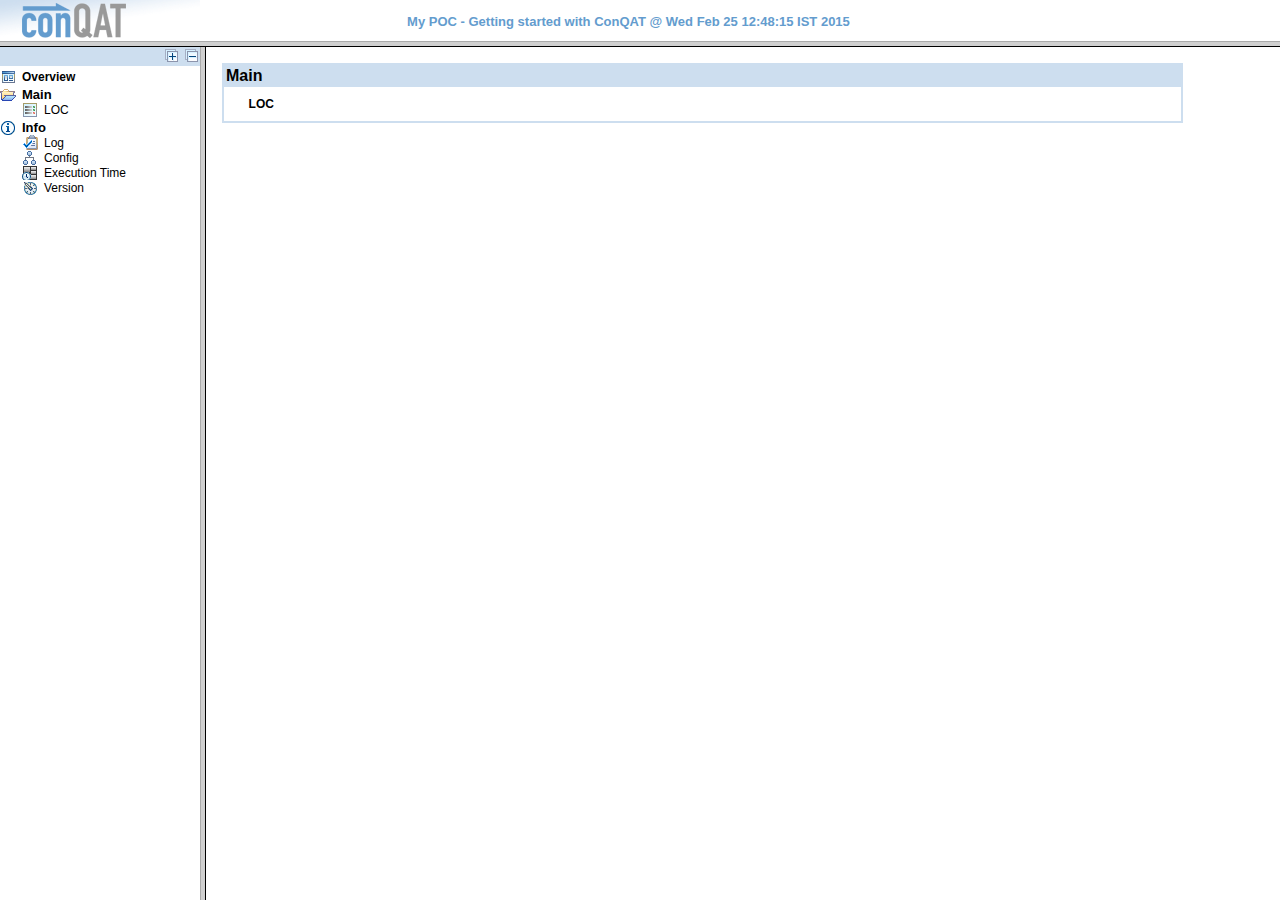
<file: output/index.html>
<?xml version="1.0" encoding="UTF-8"?><!DOCTYPE html PUBLIC "-//W3C//DTD XHTML 1.0 Frameset//EN" "http://www.w3.org/TR/xhtml1/DTD/xhtml1-frameset.dtd">
<!-- Generated by ConQAT (IndexPageWriter) @ Wed Feb 25 12:48:15 IST 2015 -->
<html>
  <head>
    <meta http-equiv="content-type" content="application/xhtml+xml; charset=UTF-8" />
    <title>ConQAT: My POC - Getting started with ConQAT</title>
    <link rel="SHORTCUT ICON" href="images/conqat-icon.ico" />
    <link rel="stylesheet" type="text/css" href="css/style.css" />
    <script src="conqat.js" type="text/javascript"></script>
  </head>
  <script type="text/javascript">
if (window != top) top.location.href = location.href;
</script>
  <frameset rows="41,*">
    <frame src="header.html" scrolling="no" marginwidth="0" marginheight="0" noresize="noresize" />
    <frameset cols="200,*">
      <frame src="navigation.html" marginwidth="0" marginheight="0" />
      <frame src="overview.html" name="content" marginwidth="0" marginheight="0" />
    </frameset>
  </frameset>
</html>
</file>
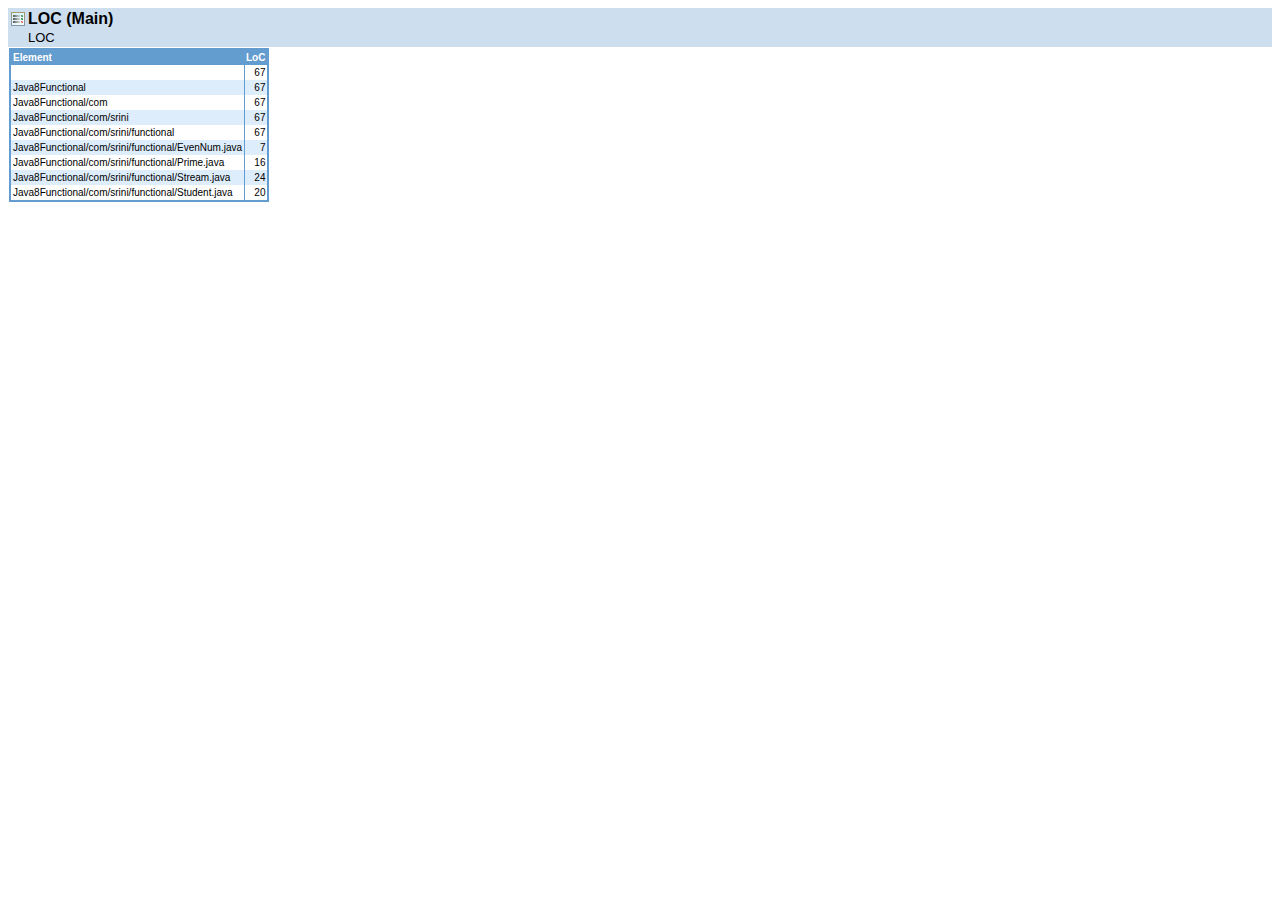
<file: output/[000001].html>
<?xml version="1.0" encoding="UTF-8"?><!DOCTYPE html PUBLIC "-//W3C//DTD XHTML 1.0 Frameset//EN" "http://www.w3.org/TR/xhtml1/DTD/xhtml1-frameset.dtd">
<!-- Generated by ConQAT (PageWriter) @ Wed Feb 25 12:48:20 IST 2015 -->
<html>
  <head>
    <meta http-equiv="content-type" content="application/xhtml+xml; charset=UTF-8" />
    <title>LOC</title>
    <link rel="SHORTCUT ICON" href="images/conqat-icon.ico" />
    <link rel="stylesheet" type="text/css" href="css/style.css" />
    <script src="conqat.js" type="text/javascript"></script>
  </head>
  <body class="CSSCLASS33">
    <table width="100%" cellspacing="0" border="0">
      <tr>
        <td style="background-color: #CDDEEF; ">
          <table cellspacing="0" border="0">
            <tr>
              <td>
                <img src="images/table.gif" />
              </td>
              <td class="CSSCLASS34" id="caption-title">LOC (Main)</td>
            </tr>
            <tr>
              <td class="CSSCLASS10"> </td>
              <td class="CSSCLASS10" id="caption-subtitle">LOC</td>
            </tr>
          </table>
        </td>
      </tr>
      <tr>
        <td><!-- Generated by TableLayouter @ Wed Feb 25 12:48:07 IST 2015 -->
<table id="table-id0" cellspacing="0" cellpadding="2" style="border-top-color: #639CCE; border-right-color: #639CCE; border-bottom-color: #639CCE; border-left-color: #639CCE; border-top-style: solid; border-right-style: solid; border-bottom-style: solid; border-left-style: solid; border-top-width: 2px; border-right-width: 2px; border-bottom-width: 2px; border-left-width: 2px; ">
  <thead>
    <tr class="CSSCLASS1">
      <th>Element</th>
      <th>LoC</th>
    </tr>
  </thead>
  <tbody>
    <tr class="CSSCLASS2">
      <td></td>
      <td class="CSSCLASS3" align="right">67</td>
    </tr>
    <tr class="CSSCLASS4">
      <td>Java8Functional</td>
      <td class="CSSCLASS3" align="right">67</td>
    </tr>
    <tr class="CSSCLASS2">
      <td>Java8Functional/com</td>
      <td class="CSSCLASS3" align="right">67</td>
    </tr>
    <tr class="CSSCLASS4">
      <td>Java8Functional/com/srini</td>
      <td class="CSSCLASS3" align="right">67</td>
    </tr>
    <tr class="CSSCLASS2">
      <td>Java8Functional/com/srini/functional</td>
      <td class="CSSCLASS3" align="right">67</td>
    </tr>
    <tr class="CSSCLASS4">
      <td>Java8Functional/com/srini/functional/EvenNum.java</td>
      <td class="CSSCLASS3" align="right">7</td>
    </tr>
    <tr class="CSSCLASS2">
      <td>Java8Functional/com/srini/functional/Prime.java</td>
      <td class="CSSCLASS3" align="right">16</td>
    </tr>
    <tr class="CSSCLASS4">
      <td>Java8Functional/com/srini/functional/Stream.java</td>
      <td class="CSSCLASS3" align="right">24</td>
    </tr>
    <tr class="CSSCLASS2">
      <td>Java8Functional/com/srini/functional/Student.java</td>
      <td class="CSSCLASS3" align="right">20</td>
    </tr>
  </tbody>
</table></td>
      </tr>
    </table>
  </body>
</html>
</file>
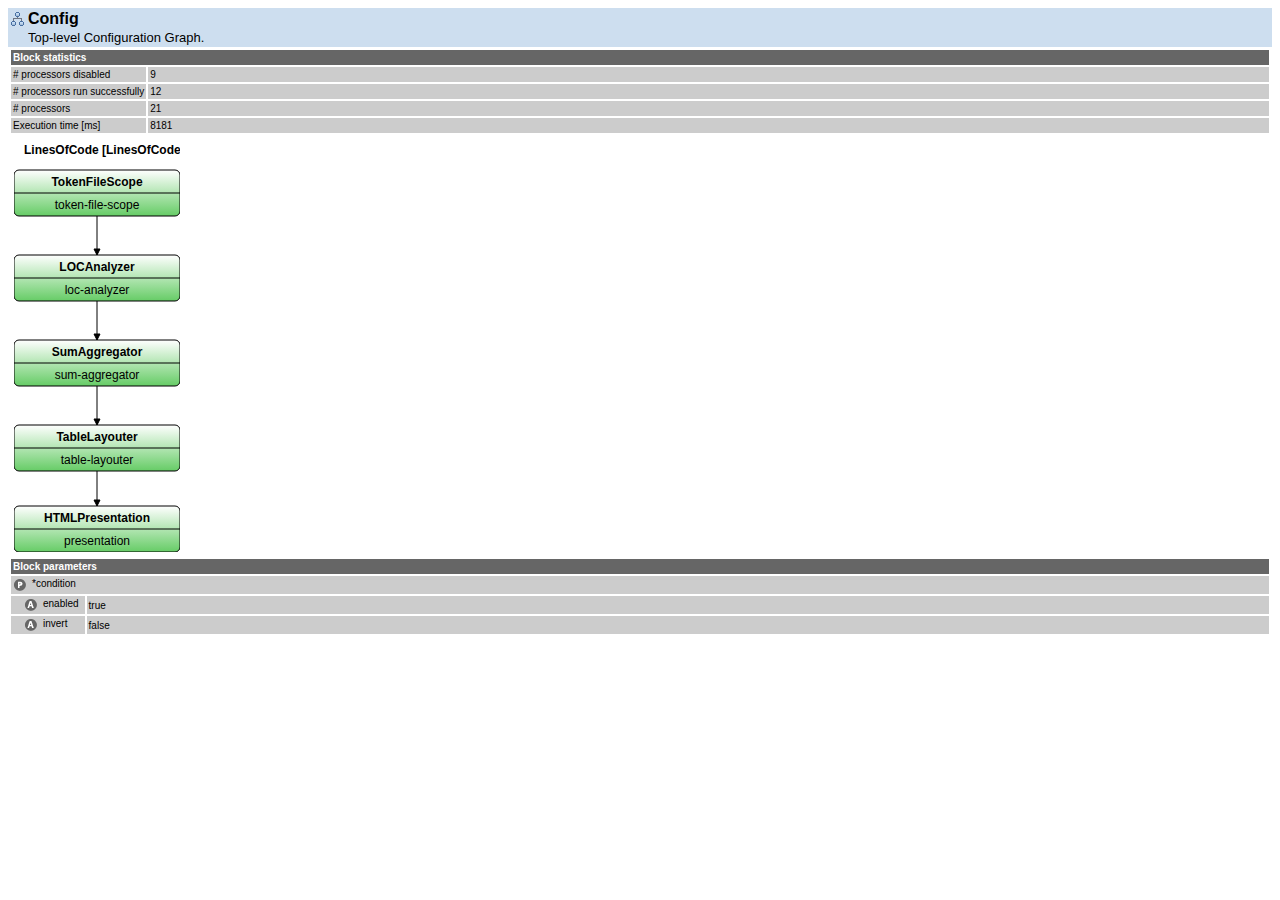
<file: output/config_graph.html>
<?xml version="1.0" encoding="UTF-8"?><!DOCTYPE html PUBLIC "-//W3C//DTD XHTML 1.0 Frameset//EN" "http://www.w3.org/TR/xhtml1/DTD/xhtml1-frameset.dtd">
<!-- Generated by ConQAT (PageWriter) @ Wed Feb 25 12:48:20 IST 2015 -->
<html>
  <head>
    <meta http-equiv="content-type" content="application/xhtml+xml; charset=UTF-8" />
    <title>Config</title>
    <link rel="SHORTCUT ICON" href="images/conqat-icon.ico" />
    <link rel="stylesheet" type="text/css" href="css/style.css" />
    <script src="conqat.js" type="text/javascript"></script>
  </head>
  <body class="CSSCLASS33">
    <table width="100%" cellspacing="0" border="0">
      <tr>
        <td style="background-color: #CDDEEF; ">
          <table cellspacing="0" border="0">
            <tr>
              <td>
                <img src="images/graph.gif" />
              </td>
              <td class="CSSCLASS34" id="caption-title">Config (Info)</td>
            </tr>
            <tr>
              <td class="CSSCLASS10"> </td>
              <td class="CSSCLASS10" id="caption-subtitle">Top-level Configuration Graph.</td>
            </tr>
          </table>
        </td>
      </tr>
      <tr>
        <td><script type="text/javascript">
conqat.config.DashboardPageBase.addCSSClass("attributeTableCell", "CSSCLASS13");conqat.config.DashboardPageBase.addCSSClass("tableCell", "CSSCLASS14");conqat.config.DashboardPageBase.addCSSClass("wideTableCell", "CSSCLASS15");conqat.config.DashboardPageBase.addCSSClass("tableHeader", "CSSCLASS16");conqat.config.DashboardPageBase.addCSSClass("table", "CSSCLASS17");conqat.config.DashboardPageBase.addCSSClass("evenRow", "CSSCLASS18");conqat.config.DashboardPageBase.addCSSClass("oddRow", "CSSCLASS19");
</script>
<script type="text/javascript">
conqat.config.DashboardPageBase.setStatisticsDescriptions(["# processors undefined","# processors disabled","# processors run successfully","# processors failed due to missing input","# processors failed gracefully","# processors failed due to cloning problem","# processors failed badly","# processors not run","# processors","Execution time [ms]"]);
</script>
<script src="config.json" type="text/javascript"></script>
<script src="log.json" type="text/javascript"></script>
<div id="graph-paper" style="padding-top: 5px; padding-right: 5px; padding-bottom: 5px; padding-left: 5px; "></div>
<script type="text/javascript">
conqat.config.ConfigGraphPage.create("graph-paper");conqat.config.DashboardPageBase.enableHistory();
</script></td>
      </tr>
    </table>
  </body>
</html>
</file>
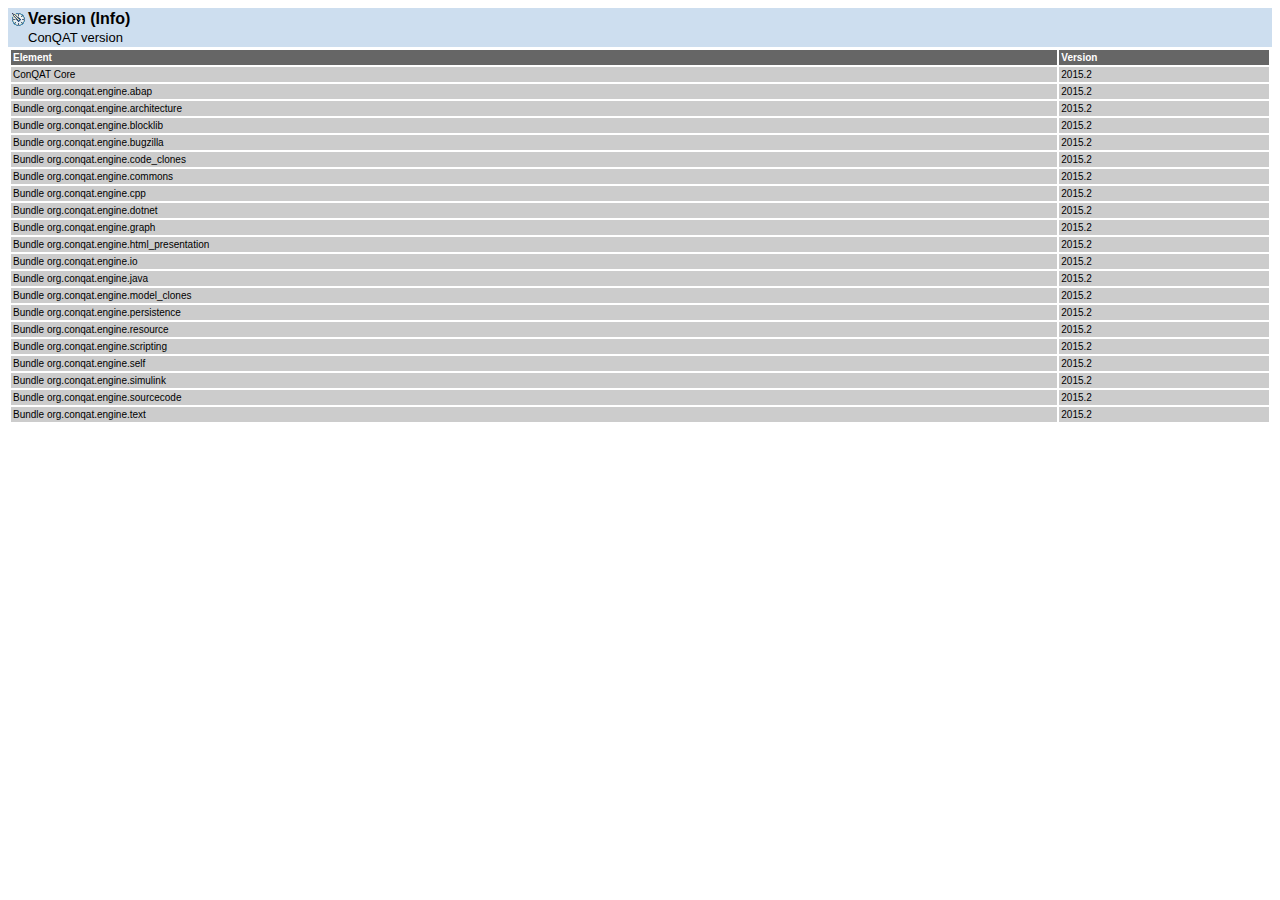
<file: output/conqat_config.html>
<?xml version="1.0" encoding="UTF-8"?><!DOCTYPE html PUBLIC "-//W3C//DTD XHTML 1.0 Frameset//EN" "http://www.w3.org/TR/xhtml1/DTD/xhtml1-frameset.dtd">
<!-- Generated by ConQAT (PageWriter) @ Wed Feb 25 12:48:20 IST 2015 -->
<html>
  <head>
    <meta http-equiv="content-type" content="application/xhtml+xml; charset=UTF-8" />
    <title>Version</title>
    <link rel="SHORTCUT ICON" href="images/conqat-icon.ico" />
    <link rel="stylesheet" type="text/css" href="css/style.css" />
    <script src="conqat.js" type="text/javascript"></script>
  </head>
  <body class="CSSCLASS33">
    <table width="100%" cellspacing="0" border="0">
      <tr>
        <td style="background-color: #CDDEEF; ">
          <table cellspacing="0" border="0">
            <tr>
              <td>
                <img src="images/config.gif" />
              </td>
              <td class="CSSCLASS34" id="caption-title">Version (Info)</td>
            </tr>
            <tr>
              <td class="CSSCLASS10"> </td>
              <td class="CSSCLASS10" id="caption-subtitle">ConQAT version</td>
            </tr>
          </table>
        </td>
      </tr>
      <tr>
        <td><table class="CSSCLASS17" width="100%" cellspacing="2" cellpadding="0">
  <tr>
    <th class="CSSCLASS16">Element</th>
    <th class="CSSCLASS16">Version</th>
  </tr>
  <tr>
    <td class="CSSCLASS14">ConQAT Core</td>
    <td class="CSSCLASS14" width="100%">2015.2</td>
  </tr>
  <tr>
    <td class="CSSCLASS14">Bundle org.conqat.engine.abap</td>
    <td class="CSSCLASS14" width="100%">2015.2</td>
  </tr>
  <tr>
    <td class="CSSCLASS14">Bundle org.conqat.engine.architecture</td>
    <td class="CSSCLASS14" width="100%">2015.2</td>
  </tr>
  <tr>
    <td class="CSSCLASS14">Bundle org.conqat.engine.blocklib</td>
    <td class="CSSCLASS14" width="100%">2015.2</td>
  </tr>
  <tr>
    <td class="CSSCLASS14">Bundle org.conqat.engine.bugzilla</td>
    <td class="CSSCLASS14" width="100%">2015.2</td>
  </tr>
  <tr>
    <td class="CSSCLASS14">Bundle org.conqat.engine.code_clones</td>
    <td class="CSSCLASS14" width="100%">2015.2</td>
  </tr>
  <tr>
    <td class="CSSCLASS14">Bundle org.conqat.engine.commons</td>
    <td class="CSSCLASS14" width="100%">2015.2</td>
  </tr>
  <tr>
    <td class="CSSCLASS14">Bundle org.conqat.engine.cpp</td>
    <td class="CSSCLASS14" width="100%">2015.2</td>
  </tr>
  <tr>
    <td class="CSSCLASS14">Bundle org.conqat.engine.dotnet</td>
    <td class="CSSCLASS14" width="100%">2015.2</td>
  </tr>
  <tr>
    <td class="CSSCLASS14">Bundle org.conqat.engine.graph</td>
    <td class="CSSCLASS14" width="100%">2015.2</td>
  </tr>
  <tr>
    <td class="CSSCLASS14">Bundle org.conqat.engine.html_presentation</td>
    <td class="CSSCLASS14" width="100%">2015.2</td>
  </tr>
  <tr>
    <td class="CSSCLASS14">Bundle org.conqat.engine.io</td>
    <td class="CSSCLASS14" width="100%">2015.2</td>
  </tr>
  <tr>
    <td class="CSSCLASS14">Bundle org.conqat.engine.java</td>
    <td class="CSSCLASS14" width="100%">2015.2</td>
  </tr>
  <tr>
    <td class="CSSCLASS14">Bundle org.conqat.engine.model_clones</td>
    <td class="CSSCLASS14" width="100%">2015.2</td>
  </tr>
  <tr>
    <td class="CSSCLASS14">Bundle org.conqat.engine.persistence</td>
    <td class="CSSCLASS14" width="100%">2015.2</td>
  </tr>
  <tr>
    <td class="CSSCLASS14">Bundle org.conqat.engine.resource</td>
    <td class="CSSCLASS14" width="100%">2015.2</td>
  </tr>
  <tr>
    <td class="CSSCLASS14">Bundle org.conqat.engine.scripting</td>
    <td class="CSSCLASS14" width="100%">2015.2</td>
  </tr>
  <tr>
    <td class="CSSCLASS14">Bundle org.conqat.engine.self</td>
    <td class="CSSCLASS14" width="100%">2015.2</td>
  </tr>
  <tr>
    <td class="CSSCLASS14">Bundle org.conqat.engine.simulink</td>
    <td class="CSSCLASS14" width="100%">2015.2</td>
  </tr>
  <tr>
    <td class="CSSCLASS14">Bundle org.conqat.engine.sourcecode</td>
    <td class="CSSCLASS14" width="100%">2015.2</td>
  </tr>
  <tr>
    <td class="CSSCLASS14">Bundle org.conqat.engine.text</td>
    <td class="CSSCLASS14" width="100%">2015.2</td>
  </tr>
</table></td>
      </tr>
    </table>
  </body>
</html>
</file>
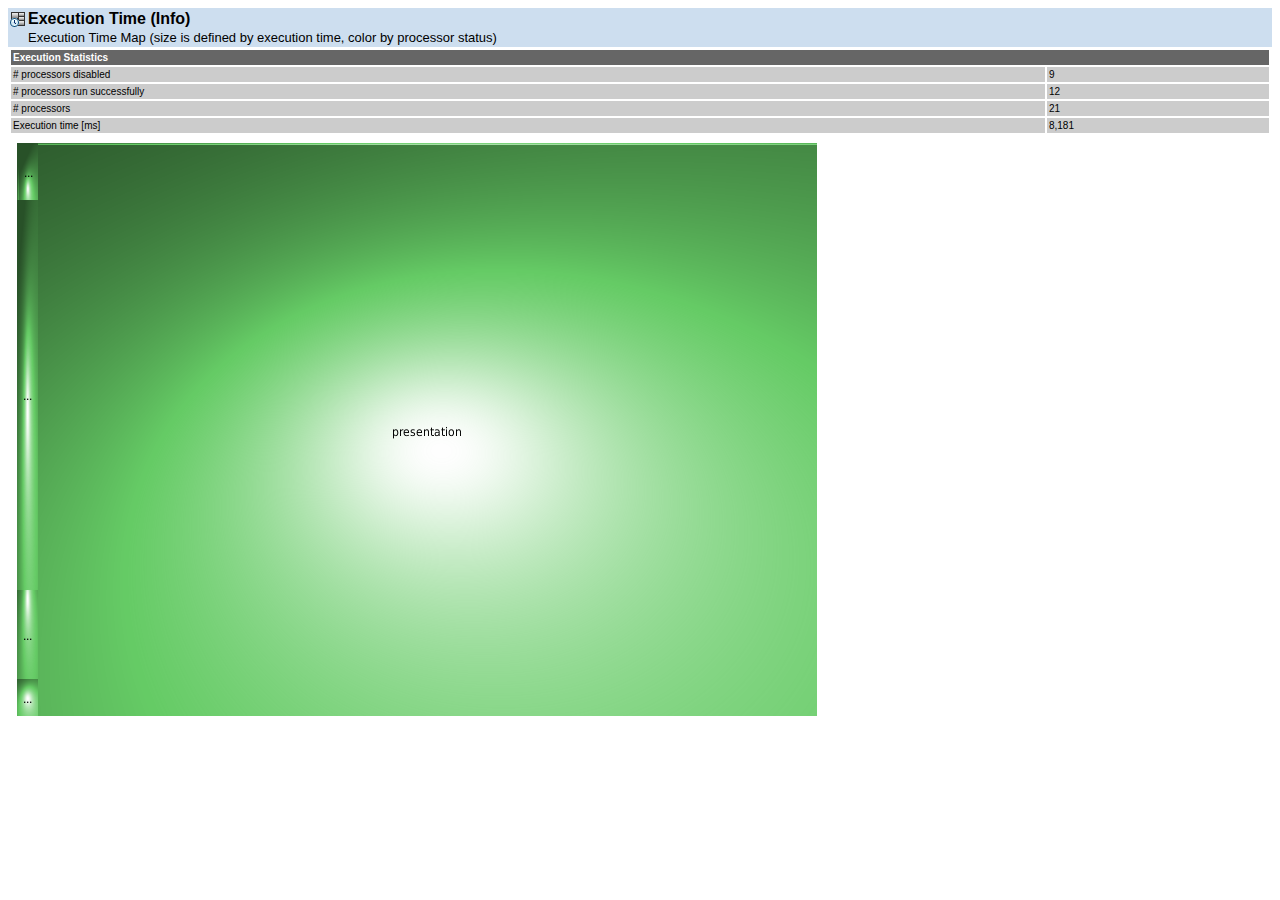
<file: output/execution_time_map.html>
<?xml version="1.0" encoding="UTF-8"?><!DOCTYPE html PUBLIC "-//W3C//DTD XHTML 1.0 Frameset//EN" "http://www.w3.org/TR/xhtml1/DTD/xhtml1-frameset.dtd">
<!-- Generated by ConQAT (PageWriter) @ Wed Feb 25 12:48:20 IST 2015 -->
<html>
  <head>
    <meta http-equiv="content-type" content="application/xhtml+xml; charset=UTF-8" />
    <title>Execution Time</title>
    <link rel="SHORTCUT ICON" href="images/conqat-icon.ico" />
    <link rel="stylesheet" type="text/css" href="css/style.css" />
    <script src="conqat.js" type="text/javascript"></script>
  </head>
  <body class="CSSCLASS33">
    <table width="100%" cellspacing="0" border="0">
      <tr>
        <td style="background-color: #CDDEEF; ">
          <table cellspacing="0" border="0">
            <tr>
              <td>
                <img src="images/execution_time.gif" />
              </td>
              <td class="CSSCLASS34" id="caption-title">Execution Time (Info)</td>
            </tr>
            <tr>
              <td class="CSSCLASS10"> </td>
              <td class="CSSCLASS10" id="caption-subtitle">Execution Time Map (size is defined by execution time, color by processor status)</td>
            </tr>
          </table>
        </td>
      </tr>
      <tr>
        <td><table class="CSSCLASS17" width="100%" cellspacing="2" cellpadding="0">
  <tr>
    <th class="CSSCLASS16" colspan="2">Execution Statistics</th>
  </tr>
  <tr>
    <td class="CSSCLASS14"># processors disabled</td>
    <td class="CSSCLASS14" width="100%">9</td>
  </tr>
  <tr>
    <td class="CSSCLASS14"># processors run successfully</td>
    <td class="CSSCLASS14" width="100%">12</td>
  </tr>
  <tr>
    <td class="CSSCLASS14"># processors</td>
    <td class="CSSCLASS14" width="100%">21</td>
  </tr>
  <tr>
    <td class="CSSCLASS14">Execution time [ms]</td>
    <td class="CSSCLASS14" width="100%">8,181</td>
  </tr>
</table>
<img class="CSSCLASS20" src="images/execution_time_map.png" id="interactive_map0" />
<br />
<script type="text/javascript">
conqat.base.InteractiveMap.install("interactive_map0", ["CSSCLASS21","CSSCLASS22","CSSCLASS23","CSSCLASS24","CSSCLASS25","CSSCLASS26"], ["Execution time","ProcessorState"], [{"x":0,"y":0,"x2":800,"y2":573,"id":"LinesOfCode"},{"x":0,"y":0,"x2":21,"y2":536,"id":"LinesOfCode.token-file-scope","parentId":"LinesOfCode"},{"x":0,"y":0,"x2":21,"y2":0,"id":"LinesOfCode.token-file-scope.boolean-default","parentId":"LinesOfCode.token-file-scope"},{"x":0,"y":0,"x2":0,"y2":0,"id":"LinesOfCode.token-file-scope.boolean-default.checked-optional","parentId":"LinesOfCode.token-file-scope.boolean-default"},{"x":0,"y":0,"x2":21,"y2":57,"id":"LinesOfCode.token-file-scope.directory-orzip-scope","parentId":"LinesOfCode.token-file-scope"},{"x":2,"y":0,"x2":21,"y2":0,"id":"LinesOfCode.token-file-scope.directory-orzip-scope.single-zip-file-scope","parentId":"LinesOfCode.token-file-scope.directory-orzip-scope"}], [{"x":0,"y":0,"x2":0,"y2":536,"id":"LinesOfCode.token-file-scope.token-element-factory","parentId":"LinesOfCode.token-file-scope","values":["1ms","RUN_SUCCESSFULLY"]},{"x":0,"y":0,"x2":0,"y2":0,"id":"LinesOfCode.token-file-scope.boolean-default.checked-optional.parameters-present-condition","parentId":"LinesOfCode.token-file-scope.boolean-default.checked-optional","values":["0ms","RUN_SUCCESSFULLY"]},{"x":0,"y":0,"x2":0,"y2":0,"id":"LinesOfCode.token-file-scope.boolean-default.checked-optional.optional","parentId":"LinesOfCode.token-file-scope.boolean-default.checked-optional","values":["0ms","DISABLED"]},{"x":0,"y":0,"x2":0,"y2":0,"id":"LinesOfCode.token-file-scope.boolean-default.boolean-constant","parentId":"LinesOfCode.token-file-scope.boolean-default","values":["0ms","RUN_SUCCESSFULLY"]},{"x":0,"y":0,"x2":0,"y2":0,"id":"LinesOfCode.token-file-scope.boolean-default.pick-first","parentId":"LinesOfCode.token-file-scope.boolean-default","values":["0ms","RUN_SUCCESSFULLY"]},{"x":0,"y":0,"x2":2,"y2":57,"id":"LinesOfCode.token-file-scope.directory-orzip-scope.zip-file-condition","parentId":"LinesOfCode.token-file-scope.directory-orzip-scope","values":["2ms","RUN_SUCCESSFULLY"]},{"x":2,"y":0,"x2":0,"y2":0,"id":"LinesOfCode.token-file-scope.directory-orzip-scope.single-zip-file-scope.file-part","parentId":"LinesOfCode.token-file-scope.directory-orzip-scope.single-zip-file-scope","values":["0ms","DISABLED"]},{"x":2,"y":0,"x2":0,"y2":0,"id":"LinesOfCode.token-file-scope.directory-orzip-scope.single-zip-file-scope.single-file-scope","parentId":"LinesOfCode.token-file-scope.directory-orzip-scope.single-zip-file-scope","values":["0ms","DISABLED"]},{"x":2,"y":0,"x2":0,"y2":0,"id":"LinesOfCode.token-file-scope.directory-orzip-scope.single-zip-file-scope.entry-matcher","parentId":"LinesOfCode.token-file-scope.directory-orzip-scope.single-zip-file-scope","values":["0ms","DISABLED"]},{"x":2,"y":0,"x2":0,"y2":0,"id":"LinesOfCode.token-file-scope.directory-orzip-scope.single-zip-file-scope.contains-entry","parentId":"LinesOfCode.token-file-scope.directory-orzip-scope.single-zip-file-scope","values":["0ms","DISABLED"]},{"x":2,"y":0,"x2":0,"y2":0,"id":"LinesOfCode.token-file-scope.directory-orzip-scope.single-zip-file-scope.entry-part","parentId":"LinesOfCode.token-file-scope.directory-orzip-scope.single-zip-file-scope","values":["0ms","DISABLED"]},{"x":2,"y":0,"x2":0,"y2":0,"id":"LinesOfCode.token-file-scope.directory-orzip-scope.single-zip-file-scope.binary-element-factory","parentId":"LinesOfCode.token-file-scope.directory-orzip-scope.single-zip-file-scope","values":["0ms","DISABLED"]},{"x":2,"y":0,"x2":0,"y2":0,"id":"LinesOfCode.token-file-scope.directory-orzip-scope.single-zip-file-scope.resource-builder","parentId":"LinesOfCode.token-file-scope.directory-orzip-scope.single-zip-file-scope","values":["0ms","DISABLED"]},{"x":2,"y":0,"x2":0,"y2":0,"id":"LinesOfCode.token-file-scope.directory-orzip-scope.single-zip-file-scope.zip-file-scope","parentId":"LinesOfCode.token-file-scope.directory-orzip-scope.single-zip-file-scope","values":["0ms","DISABLED"]},{"x":2,"y":0,"x2":21,"y2":57,"id":"LinesOfCode.token-file-scope.directory-orzip-scope.file-system-scope","parentId":"LinesOfCode.token-file-scope.directory-orzip-scope","values":["19ms","RUN_SUCCESSFULLY"]},{"x":0,"y":57,"x2":21,"y2":447,"id":"LinesOfCode.token-file-scope.resource-builder","parentId":"LinesOfCode.token-file-scope","values":["145ms","RUN_SUCCESSFULLY"]},{"x":0,"y":447,"x2":21,"y2":536,"id":"LinesOfCode.token-file-scope.token-resource-selector","parentId":"LinesOfCode.token-file-scope","values":["33ms","RUN_SUCCESSFULLY"]},{"x":0,"y":536,"x2":21,"y2":573,"id":"LinesOfCode.loc-analyzer","parentId":"LinesOfCode","values":["14ms","RUN_SUCCESSFULLY"]},{"x":21,"y":0,"x2":800,"y2":0,"id":"LinesOfCode.sum-aggregator","parentId":"LinesOfCode","values":["0ms","RUN_SUCCESSFULLY"]},{"x":21,"y":0,"x2":800,"y2":2,"id":"LinesOfCode.table-layouter","parentId":"LinesOfCode","values":["25ms","RUN_SUCCESSFULLY"]},{"x":21,"y":2,"x2":800,"y2":573,"id":"LinesOfCode.presentation","parentId":"LinesOfCode","values":["7942ms","RUN_SUCCESSFULLY"]}]);
</script></td>
      </tr>
    </table>
  </body>
</html>
</file>
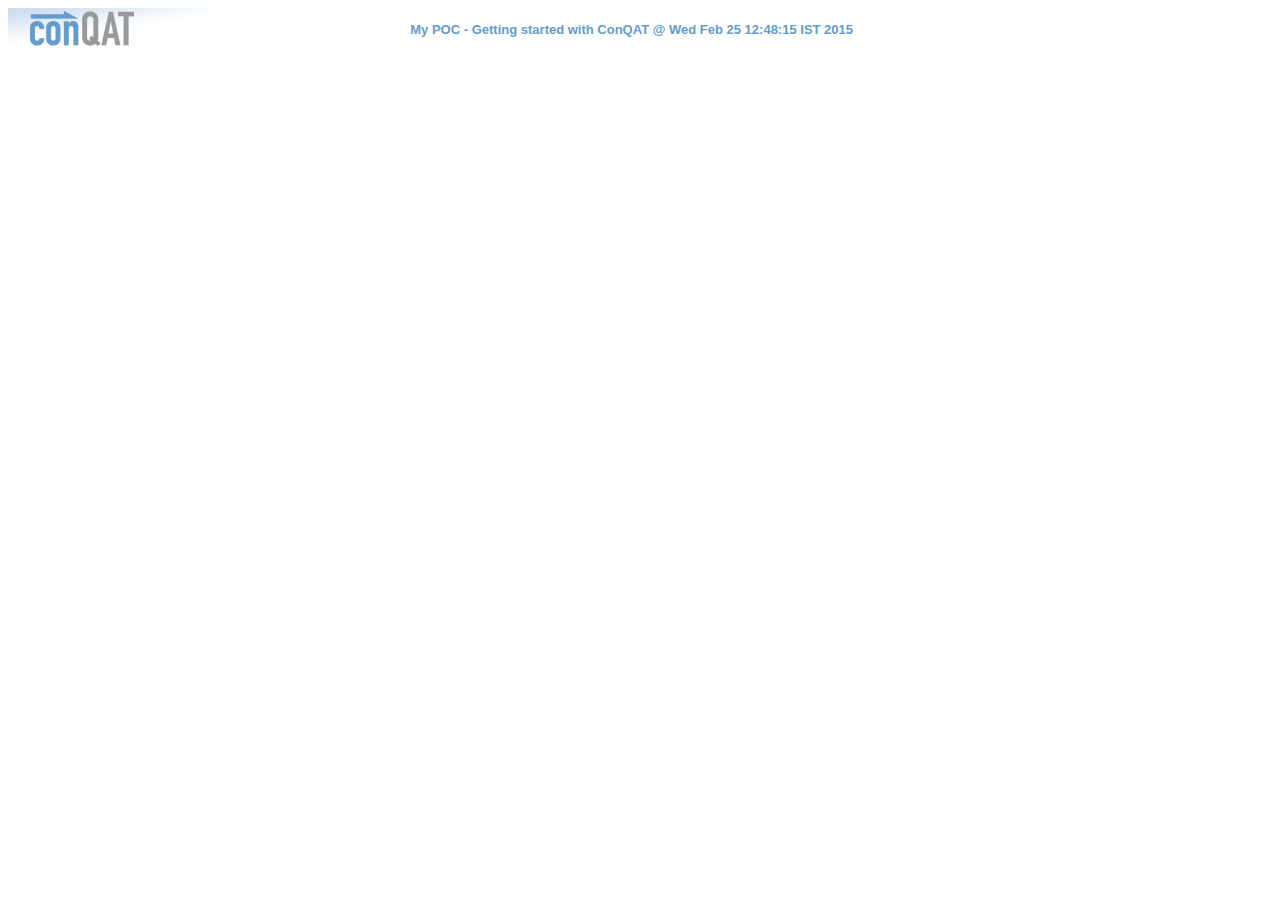
<file: output/header.html>
<?xml version="1.0" encoding="UTF-8"?><!DOCTYPE html PUBLIC "-//W3C//DTD XHTML 1.0 Frameset//EN" "http://www.w3.org/TR/xhtml1/DTD/xhtml1-frameset.dtd">
<!-- Generated by ConQAT (HeaderWriter) @ Wed Feb 25 12:48:15 IST 2015 -->
<html>
  <head>
    <meta http-equiv="content-type" content="application/xhtml+xml; charset=UTF-8" />
    <title>ConQAT Header</title>
    <link rel="SHORTCUT ICON" href="images/conqat-icon.ico" />
    <link rel="stylesheet" type="text/css" href="css/style.css" />
    <script src="conqat.js" type="text/javascript"></script>
  </head>
  <body class="CSSCLASS7">
    <table border="0" style="margin-right: 0px; margin-left: 0px; margin-top: 0px; margin-bottom: 0px; " cellspacing="0" cellpadding="0" width="100%">
      <tr>
        <td class="CSSCLASS8" align="left" valign="CENTER">
          <a href="http://www.conqat.org/" target="_blank">
            <img src="images/conqat_logo.gif" />
          </a>
        </td>
        <td class="CSSCLASS9" valign="CENTER">My POC - Getting started with ConQAT @ <span class="CSSCLASS10">Wed Feb 25 12:48:15 IST 2015</span>
        </td>
      </tr>
    </table>
  </body>
</html>
</file>
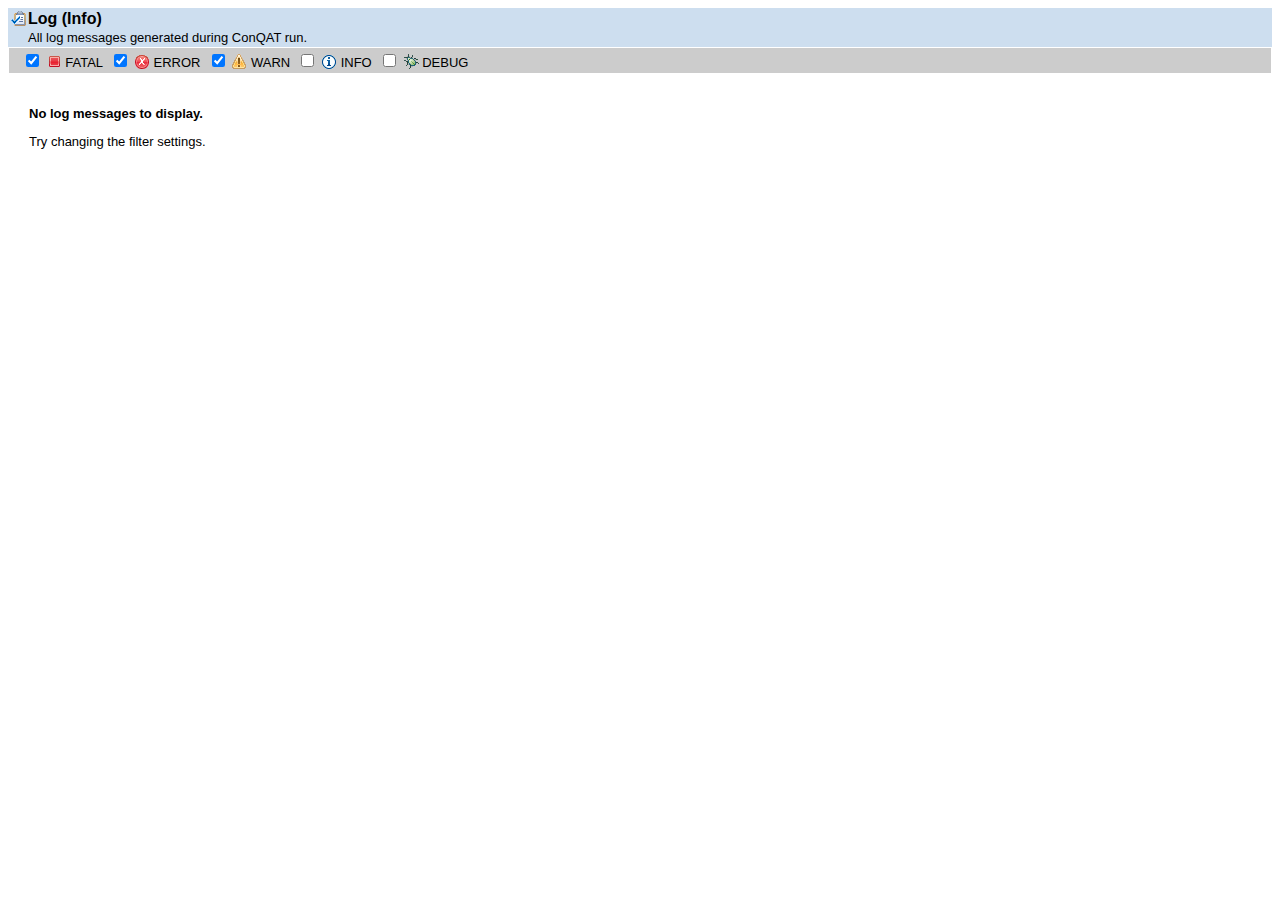
<file: output/log.html>
<?xml version="1.0" encoding="UTF-8"?><!DOCTYPE html PUBLIC "-//W3C//DTD XHTML 1.0 Frameset//EN" "http://www.w3.org/TR/xhtml1/DTD/xhtml1-frameset.dtd">
<!-- Generated by ConQAT (PageWriter) @ Wed Feb 25 12:48:20 IST 2015 -->
<html>
  <head>
    <meta http-equiv="content-type" content="application/xhtml+xml; charset=UTF-8" />
    <title>Log</title>
    <link rel="SHORTCUT ICON" href="images/conqat-icon.ico" />
    <link rel="stylesheet" type="text/css" href="css/style.css" />
    <script src="conqat.js" type="text/javascript"></script>
  </head>
  <body class="CSSCLASS33">
    <table width="100%" cellspacing="0" border="0">
      <tr>
        <td style="background-color: #CDDEEF; ">
          <table cellspacing="0" border="0">
            <tr>
              <td>
                <img src="images/logs.gif" />
              </td>
              <td class="CSSCLASS34" id="caption-title">Log (Info)</td>
            </tr>
            <tr>
              <td class="CSSCLASS10"> </td>
              <td class="CSSCLASS10" id="caption-subtitle">All log messages generated during ConQAT run.</td>
            </tr>
          </table>
        </td>
      </tr>
      <tr>
        <td><div class="CSSCLASS11">
  <input type="checkbox" checked="checked" />
  <script type="text/javascript">
conqat.config.LogPage.setupFilterCheckbox("fatal");
</script>
  <img src="images/log_fatal.gif" class="CSSCLASS12" /> FATAL&nbsp;&nbsp;<input type="checkbox" checked="checked" />
  <script type="text/javascript">
conqat.config.LogPage.setupFilterCheckbox("error");
</script>
  <img src="images/log_error.gif" class="CSSCLASS12" /> ERROR&nbsp;&nbsp;<input type="checkbox" checked="checked" />
  <script type="text/javascript">
conqat.config.LogPage.setupFilterCheckbox("warn");
</script>
  <img src="images/log_warn.gif" class="CSSCLASS12" /> WARN&nbsp;&nbsp;<input type="checkbox" checked="checked" />
  <script type="text/javascript">
conqat.config.LogPage.setupFilterCheckbox("info");
</script>
  <img src="images/log_info.gif" class="CSSCLASS12" /> INFO&nbsp;&nbsp;<input type="checkbox" checked="checked" />
  <script type="text/javascript">
conqat.config.LogPage.setupFilterCheckbox("debug");
</script>
  <img src="images/log_debug.gif" class="CSSCLASS12" /> DEBUG&nbsp;&nbsp;</div>
<script type="text/javascript">
conqat.config.DashboardPageBase.addCSSClass("attributeTableCell", "CSSCLASS13");conqat.config.DashboardPageBase.addCSSClass("tableCell", "CSSCLASS14");conqat.config.DashboardPageBase.addCSSClass("wideTableCell", "CSSCLASS15");conqat.config.DashboardPageBase.addCSSClass("tableHeader", "CSSCLASS16");conqat.config.DashboardPageBase.addCSSClass("table", "CSSCLASS17");conqat.config.DashboardPageBase.addCSSClass("evenRow", "CSSCLASS18");conqat.config.DashboardPageBase.addCSSClass("oddRow", "CSSCLASS19");
</script>
<div id="log-table"></div>
<div id="parameters-table"></div>
<script src="log.json" type="text/javascript"></script>
<script src="config.json" type="text/javascript"></script>
<script type="text/javascript">
conqat.config.LogPage.create();conqat.config.DashboardPageBase.enableHistory();
</script></td>
      </tr>
    </table>
  </body>
</html>
</file>
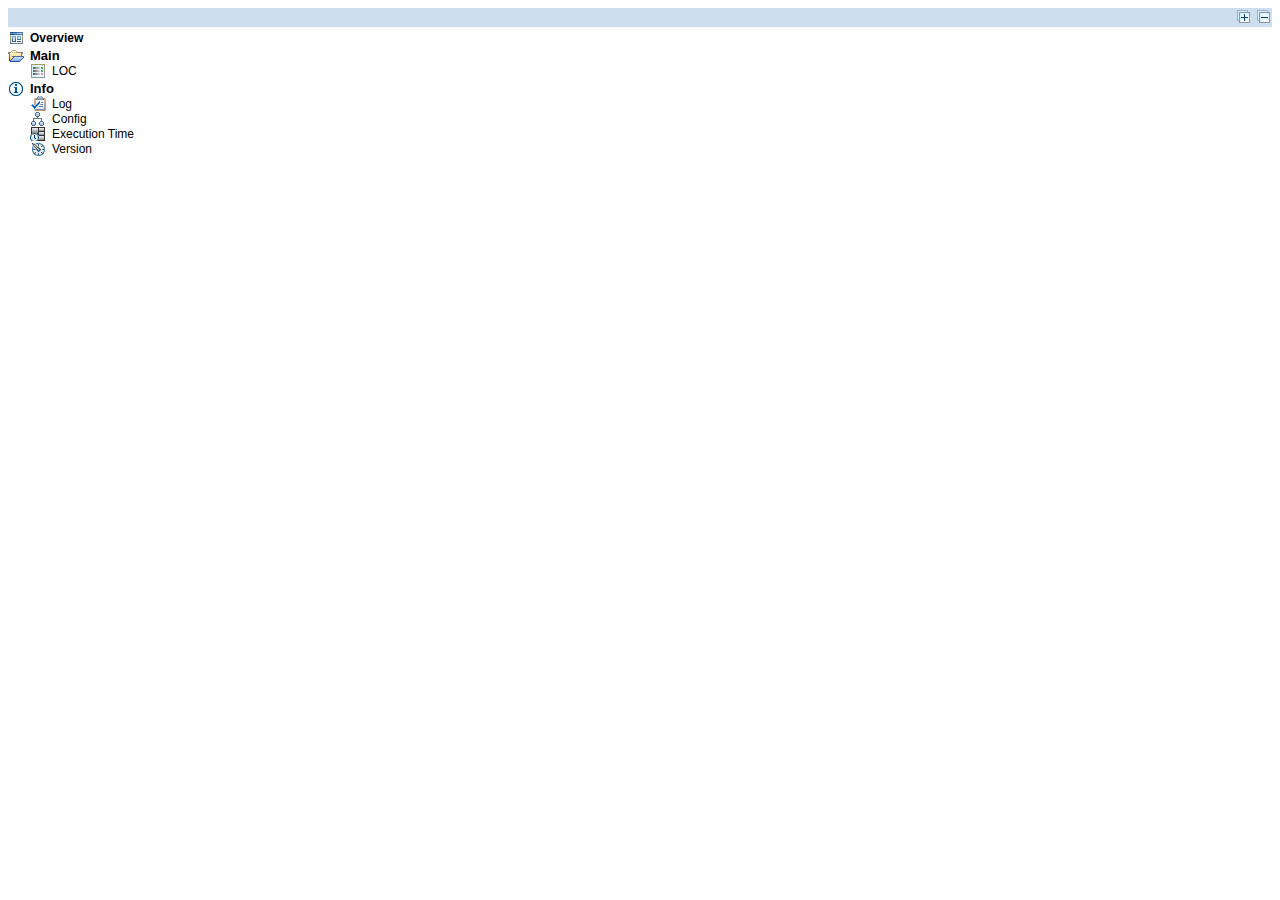
<file: output/navigation.html>
<?xml version="1.0" encoding="UTF-8"?><!DOCTYPE html PUBLIC "-//W3C//DTD XHTML 1.0 Frameset//EN" "http://www.w3.org/TR/xhtml1/DTD/xhtml1-frameset.dtd">
<!-- Generated by ConQAT (NavigationPageWriter) @ Wed Feb 25 12:48:20 IST 2015 -->
<html>
  <head>
    <meta http-equiv="content-type" content="application/xhtml+xml; charset=UTF-8" />
    <title>Navigation</title>
    <link rel="SHORTCUT ICON" href="images/conqat-icon.ico" />
    <link rel="stylesheet" type="text/css" href="css/style.css" />
    <script src="conqat.js" type="text/javascript"></script>
  </head>
  <body class="CSSCLASS10">
    <div style="background-color: #CDDEEF; margin-bottom: 3px; padding-right: 1px; text-align: right; ">
      <img class="CSSCLASS27" src="images/expand_all.gif" title="Expand All" id="expand-all" />
      <img class="CSSCLASS27" src="images/collapse_all.gif" title="Collapse All" id="collapse-all" />
    </div>
    <ul class="CSSCLASS28" id="navigation-tree">
      <li class="CSSCLASS29">
        <a href="overview.html" target="content">Overview</a>
      </li>
      <li class="CSSCLASS30">
        <span style="cursor: pointer; font-weight: bold; white-space: nowrap; ">Main</span>
        <ul class="CSSCLASS28">
          <li style="background-image: url(images/table.gif); background-position: 0 0; background-repeat: no-repeat; margin-top: 0px; margin-bottom: 0px; padding-top: 0px; padding-right: 0px; padding-bottom: 0px; padding-left: 22px; ">
            <a class="CSSCLASS31" href="[000001].html" target="content">LOC</a>
          </li>
        </ul>
      </li>
      <li class="CSSCLASS32">
        <span style="cursor: pointer; font-weight: bold; white-space: nowrap; ">Info</span>
        <ul class="CSSCLASS28">
          <li style="background-image: url(images/logs.gif); background-position: 0 0; background-repeat: no-repeat; margin-top: 0px; margin-bottom: 0px; padding-top: 0px; padding-right: 0px; padding-bottom: 0px; padding-left: 22px; ">
            <a class="CSSCLASS31" href="log.html" target="content">Log</a>
          </li>
          <li style="background-image: url(images/graph.gif); background-position: 0 0; background-repeat: no-repeat; margin-top: 0px; margin-bottom: 0px; padding-top: 0px; padding-right: 0px; padding-bottom: 0px; padding-left: 22px; ">
            <a class="CSSCLASS31" href="config_graph.html" target="content">Config</a>
          </li>
          <li style="background-image: url(images/execution_time.gif); background-position: 0 0; background-repeat: no-repeat; margin-top: 0px; margin-bottom: 0px; padding-top: 0px; padding-right: 0px; padding-bottom: 0px; padding-left: 22px; ">
            <a class="CSSCLASS31" href="execution_time_map.html" target="content">Execution Time</a>
          </li>
          <li style="background-image: url(images/config.gif); background-position: 0 0; background-repeat: no-repeat; margin-top: 0px; margin-bottom: 0px; padding-top: 0px; padding-right: 0px; padding-bottom: 0px; padding-left: 22px; ">
            <a class="CSSCLASS31" href="conqat_config.html" target="content">Version</a>
          </li>
        </ul>
      </li>
    </ul>
    <script type="text/javascript">
conqat.base.NavigationPage.install("navigation-tree", "expand-all", "collapse-all", "images/group_open.gif", "images/group.gif");
</script>
  </body>
</html>
</file>
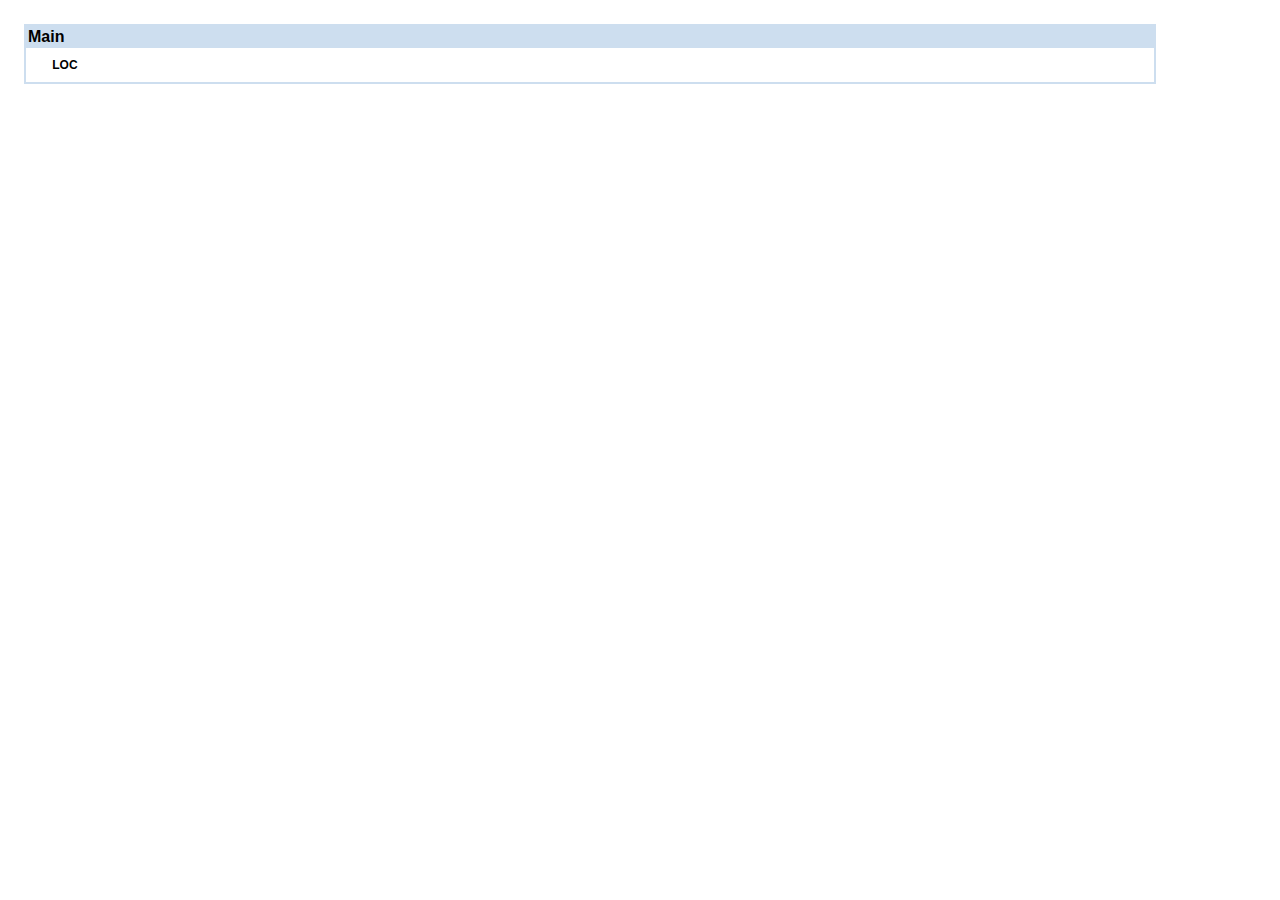
<file: output/overview.html>
<?xml version="1.0" encoding="UTF-8"?><!DOCTYPE html PUBLIC "-//W3C//DTD XHTML 1.0 Frameset//EN" "http://www.w3.org/TR/xhtml1/DTD/xhtml1-frameset.dtd">
<!-- Generated by ConQAT (OverviewPageWriter) @ Wed Feb 25 12:48:15 IST 2015 -->
<html>
  <head>
    <meta http-equiv="content-type" content="application/xhtml+xml; charset=UTF-8" />
    <title>Overview</title>
    <link rel="SHORTCUT ICON" href="images/conqat-icon.ico" />
    <link rel="stylesheet" type="text/css" href="css/style.css" />
    <script src="conqat.js" type="text/javascript"></script>
  </head>
  <body>
    <table width="100%" border="0" cellspacing="2">
      <tr>
        <td valign="top" width="100%">
          <table class="CSSCLASS5" cellspacing="0" cellpadding="2" width="90%" border="0">
            <tr>
              <th class="CSSCLASS6" width="100%" colspan="4">Main</th>
            </tr><tr><td valign="center" width="1%" style="height: 30px; padding-left: 5px; white-space: nowrap; " /><td valign="center" width="20%" style="height: 30px; padding-left: 5px; white-space: nowrap; "><a href="[000001].html" style="margin-left: 10px; ">LOC</a></td><td valign="center" width="3%" align="right" style="height: 30px; padding-left: 5px; white-space: nowrap; " /><td valign="center" style="color: #666666; height: 30px; padding-left: 5px; white-space: nowrap; " /></tr>
          </table>
        </td>
      </tr>
    </table>
  </body>
</html>
</file>
<file: output/css/style.css>
a {
  color: black;
  font-family: verdana, helvetica, sans-serif;
  font-size: 12px;
  font-weight: 600;
  text-decoration: none;
}

a:hover {
  text-decoration: underline;
}

img {
  border-top-width: 0px;
  border-right-width: 0px;
  border-bottom-width: 0px;
  border-left-width: 0px;
}

.CSSCLASS28 {
  list-style-type: none;
  margin-right: 0px;
  margin-left: 0px;
  margin-top: 0px;
  margin-bottom: 0px;
  padding-top: 0px;
  padding-right: 0px;
  padding-bottom: 0px;
  padding-left: 0px;
}

.CSSCLASS11 {
  background-color: #CCCCCC;
  font-family: verdana, helvetica, sans-serif;
  font-size: 13px;
  padding-top: 3px;
  padding-bottom: 3px;
  padding-left: 13px;
}

.CSSCLASS13 {
  background-color: #CCCCCC;
  font-family: verdana, helvetica, sans-serif;
  font-size: 10px;
  margin-right: 0px;
  margin-left: 0px;
  margin-top: 0px;
  margin-bottom: 0px;
  padding-top: 2px;
  padding-right: 25px;
  padding-bottom: 2px;
  padding-left: 13px;
  text-align: left;
  vertical-align: middle;
  white-space: nowrap;
  width: auto;
}

.CSSCLASS34 {
  font-family: verdana, helvetica, sans-serif;
  font-size: 16px;
  font-weight: bold;
  text-align: left;
}

.CSSCLASS27 {
  cursor: pointer;
}

.CSSCLASS6 {
  background-color: #CDDEEF;
  font-family: verdana, helvetica, sans-serif;
  font-size: 16px;
  font-weight: bold;
  text-align: left;
  white-space: nowrap;
}

.CSSCLASS14 {
  background-color: #CCCCCC;
  font-family: verdana, helvetica, sans-serif;
  font-size: 10px;
  margin-right: 0px;
  margin-left: 0px;
  margin-top: 0px;
  margin-bottom: 0px;
  padding-top: 2px;
  padding-right: 2px;
  padding-bottom: 2px;
  padding-left: 2px;
  text-align: left;
  vertical-align: middle;
  white-space: nowrap;
  width: auto;
}

.CSSCLASS1 {
  background-color: #639CCE;
  color: white;
  font-family: verdana, helvetica, sans-serif;
  font-size: 10px;
  font-weight: bold;
  margin-right: 0px;
  margin-left: 0px;
  margin-top: 0px;
  margin-bottom: 0px;
  padding-top: 2px;
  padding-right: 2px;
  padding-bottom: 2px;
  padding-left: 2px;
  text-align: left;
  vertical-align: text-bottom;
  white-space: nowrap;
}

.CSSCLASS21 {
  background-color: white;
  border-top-color: #666666;
  border-right-color: #666666;
  border-bottom-color: #666666;
  border-left-color: #666666;
  border-top-style: solid;
  border-right-style: solid;
  border-bottom-style: solid;
  border-left-style: solid;
  border-top-width: 1px;
  border-right-width: 1px;
  border-bottom-width: 1px;
  border-left-width: 1px;
  color: black;
  position: absolute;
  filter: alpha(opacity = 80);
  opacity: 0.8;
}

.CSSCLASS2 {
  background-color: white;
  font-family: verdana, helvetica, sans-serif;
  font-size: 10px;
  margin-right: 0px;
  margin-left: 0px;
  margin-top: 0px;
  margin-bottom: 0px;
  padding-top: 2px;
  padding-right: 2px;
  padding-bottom: 2px;
  padding-left: 2px;
  text-align: left;
  vertical-align: middle;
  white-space: nowrap;
  width: auto;
}

.CSSCLASS12 {
  display: inline;
  vertical-align: text-bottom;
}

.CSSCLASS18 {
  background-color: white;
  font-family: verdana, helvetica, sans-serif;
  font-size: 10px;
  margin-right: 0px;
  margin-left: 0px;
  margin-top: 0px;
  margin-bottom: 0px;
  padding-top: 2px;
  padding-right: 2px;
  padding-bottom: 2px;
  padding-left: 2px;
  text-align: left;
  vertical-align: middle;
  white-space: nowrap;
  width: auto;
}

.CSSCLASS15 {
  background-color: #CCCCCC;
  font-family: verdana, helvetica, sans-serif;
  font-size: 10px;
  margin-right: 0px;
  margin-left: 0px;
  margin-top: 0px;
  margin-bottom: 0px;
  padding-top: 2px;
  padding-right: 2px;
  padding-bottom: 2px;
  padding-left: 2px;
  text-align: left;
  vertical-align: middle;
  white-space: nowrap;
  width: 100%;
}

.CSSCLASS7 {
  background-color: white;
  color: #639CCE;
}

.CSSCLASS29 {
  background-image: url(../images/overview.gif);
  background-position: 0 0;
  background-repeat: no-repeat;
  margin-top: 0px;
  margin-bottom: 0px;
  padding-top: 0px;
  padding-right: 0px;
  padding-bottom: 0px;
  padding-left: 22px;
}

.CSSCLASS32 {
  background-image: url(../images/info_group.gif);
  background-position: 0 0;
  background-repeat: no-repeat;
  margin-top: 3px;
  margin-bottom: 0px;
  padding-top: 0px;
  padding-right: 0px;
  padding-bottom: 0px;
  padding-left: 22px;
}

.CSSCLASS22 {
  background-color: #666666;
  border-top-color: #666666;
  border-right-color: #666666;
  border-bottom-color: #666666;
  border-left-color: #666666;
  border-top-style: solid;
  border-right-style: solid;
  border-bottom-style: solid;
  border-left-style: solid;
  border-top-width: 1px;
  border-right-width: 1px;
  border-bottom-width: 1px;
  border-left-width: 1px;
  color: white;
  font-family: verdana, helvetica, sans-serif;
  font-size: 10px;
}

.CSSCLASS33 {
  background-color: white;
  font-family: verdana, helvetica, sans-serif;
  font-size: 13px;
}

.CSSCLASS17 {
  font-family: verdana, helvetica, sans-serif;
  font-size: 13px;
  margin-right: 0px;
  margin-left: 0px;
  margin-top: 0px;
  margin-bottom: 0px;
  padding-top: 0px;
  padding-right: 0px;
  padding-bottom: 0px;
  padding-left: 0px;
}

.CSSCLASS20 {
  border-top-style: none;
  border-right-style: none;
  border-bottom-style: none;
  border-left-style: none;
  margin-right: 8px;
  margin-left: 8px;
  margin-top: 8px;
  margin-bottom: 8px;
}

.CSSCLASS3 {
  border-left-color: #639CCE;
  border-left-style: solid;
  border-left-width: 1px;
}

.CSSCLASS5 {
  border-top-color: #CDDEEF;
  border-right-color: #CDDEEF;
  border-bottom-color: #CDDEEF;
  border-left-color: #CDDEEF;
  border-top-style: solid;
  border-right-style: solid;
  border-bottom-style: solid;
  border-left-style: solid;
  border-top-width: 2px;
  border-right-width: 2px;
  border-bottom-width: 2px;
  border-left-width: 2px;
  font-family: verdana, helvetica, sans-serif;
  font-size: 13px;
  margin-right: 13px;
  margin-left: 13px;
  margin-top: 13px;
  margin-bottom: 13px;
  padding-top: 0px;
  padding-right: 0px;
  padding-bottom: 0px;
  padding-left: 0px;
}

.CSSCLASS31 {
  font-family: verdana, helvetica, sans-serif;
  font-size: 12px;
  font-weight: normal;
  text-decoration: none;
}

.CSSCLASS25 {
  background-color: white;
  position: absolute;
  opacity: 0.2;
}

.CSSCLASS19 {
  background-color: #ddedfc;
  font-family: verdana, helvetica, sans-serif;
  font-size: 10px;
  margin-right: 0px;
  margin-left: 0px;
  margin-top: 0px;
  margin-bottom: 0px;
  padding-top: 2px;
  padding-right: 2px;
  padding-bottom: 2px;
  padding-left: 2px;
  text-align: left;
  vertical-align: middle;
  white-space: nowrap;
  width: auto;
}

.CSSCLASS4 {
  background-color: #ddedfc;
  font-family: verdana, helvetica, sans-serif;
  font-size: 10px;
  margin-right: 0px;
  margin-left: 0px;
  margin-top: 0px;
  margin-bottom: 0px;
  padding-top: 2px;
  padding-right: 2px;
  padding-bottom: 2px;
  padding-left: 2px;
  text-align: left;
  vertical-align: middle;
  white-space: nowrap;
  width: auto;
}

.CSSCLASS30 {
  background-image: url(../images/group_open.gif);
  background-position: 0 0;
  background-repeat: no-repeat;
  margin-top: 3px;
  margin-bottom: 0px;
  padding-top: 0px;
  padding-right: 0px;
  padding-bottom: 0px;
  padding-left: 22px;
}

.CSSCLASS10 {
  font-family: verdana, helvetica, sans-serif;
  font-size: 13px;
}

.CSSCLASS8 {
  background-color: white;
}

.CSSCLASS23 {
  background-color: white;
  color: black;
  font-family: verdana, helvetica, sans-serif;
  font-size: 10px;
}

.CSSCLASS9 {
  font-family: verdana, helvetica, sans-serif;
  font-size: 13px;
  font-weight: bold;
  margin-right: 0px;
  margin-left: 0px;
  margin-top: 0px;
  margin-bottom: 0px;
  padding-top: 2px;
  padding-left: 22px;
}

.CSSCLASS16 {
  background-color: #666666;
  color: white;
  font-family: verdana, helvetica, sans-serif;
  font-size: 10px;
  font-weight: bold;
  margin-right: 0px;
  margin-left: 0px;
  margin-top: 0px;
  margin-bottom: 0px;
  padding-top: 2px;
  padding-right: 2px;
  padding-bottom: 2px;
  padding-left: 2px;
  text-align: left;
  vertical-align: text-bottom;
  white-space: nowrap;
}

.CSSCLASS26 {
  border-top-color: #FFFFFF;
  border-right-color: #FFFFFF;
  border-bottom-color: #FFFFFF;
  border-left-color: #FFFFFF;
  border-top-style: solid;
  border-right-style: solid;
  border-bottom-style: solid;
  border-left-style: solid;
  border-top-width: 3px;
  border-right-width: 3px;
  border-bottom-width: 3px;
  border-left-width: 3px;
  position: absolute;
}

.CSSCLASS24 {
  background-color: #CCCCCC;
  color: black;
  font-family: verdana, helvetica, sans-serif;
  font-size: 10px;
}
</file>
